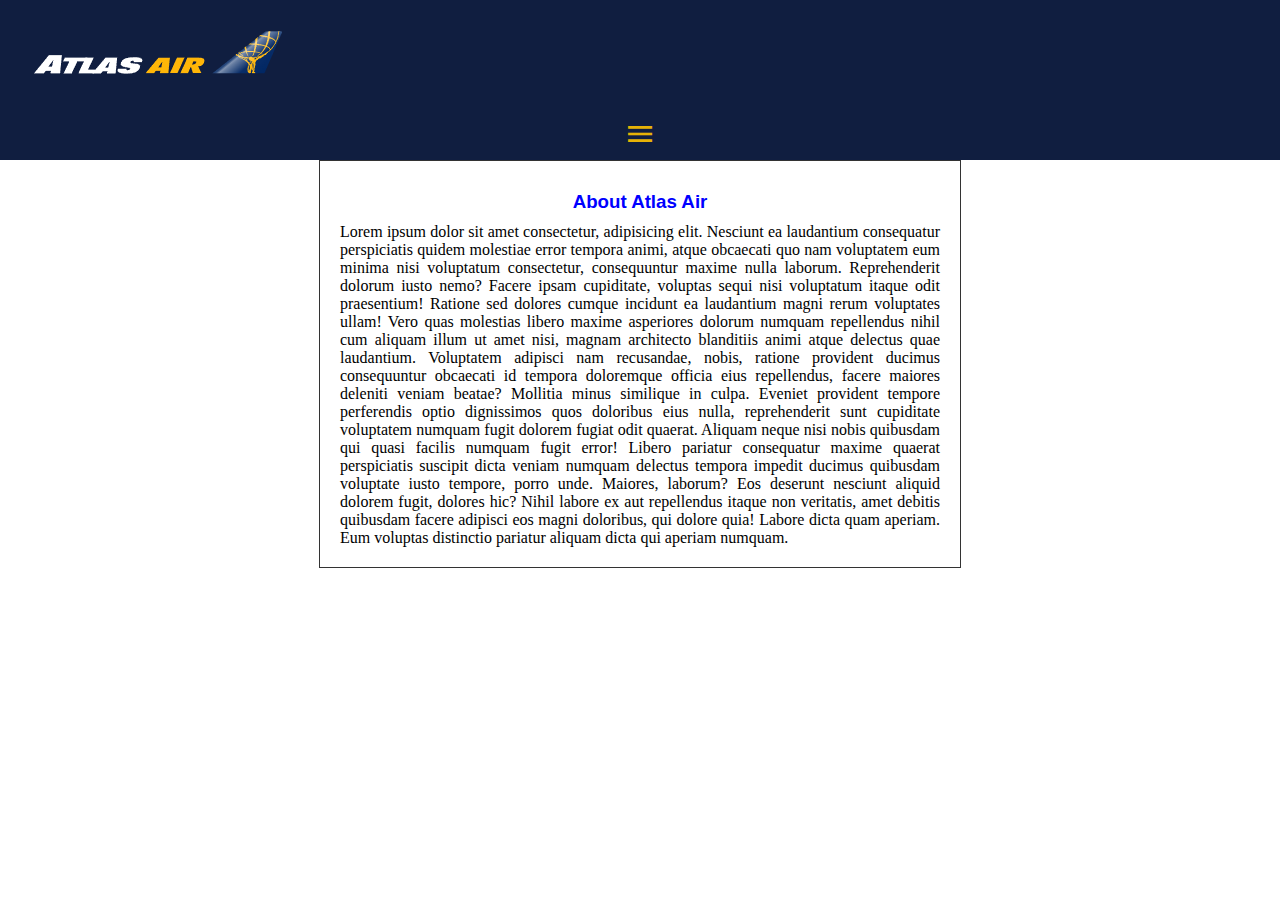
<file: menucape/index.html>
<!DOCTYPE html>
<html lang="pt-br">
<head>
    <meta charset="UTF-8">
    <meta http-equiv="X-UA-Compatible" content="IE=edge">
    <meta name="viewport" content="width=device-width, initial-scale=1.0">
    <link rel="stylesheet" href="style.css">
    <link href="https://fonts.googleapis.com/icon?family=Material+Icons" rel="stylesheet">
    <title>Atlas Air</title>
</head>
<body>
    <header>
        <h1>Atlas Air</h1>
        <i id="burguer" class="material-icons" onclick="clickMenu()">menu</i>
        <menu id="itens">
            <ul>
                <li><a href="">Home</a></li>
                <li><a href="">Back</a></li>
                <li><a href="">Services</a></li>
                <li><a href="">More Information</a></li>
            </ul>
        </menu>
        <img id="atlas" src="atlas.png" alt="">
    </header>
    <main>
        <section>
            <h3>About Atlas Air</h3>
            <p>Lorem ipsum dolor sit amet consectetur, adipisicing elit. Nesciunt ea laudantium consequatur perspiciatis quidem molestiae error tempora animi, atque obcaecati quo nam voluptatem eum minima nisi voluptatum consectetur, consequuntur maxime nulla laborum. Reprehenderit dolorum iusto nemo? Facere ipsam cupiditate, voluptas sequi nisi voluptatum itaque odit praesentium! Ratione sed dolores cumque incidunt ea laudantium magni rerum voluptates ullam! Vero quas molestias libero maxime asperiores dolorum numquam repellendus nihil cum aliquam illum ut amet nisi, magnam architecto blanditiis animi atque delectus quae laudantium. Voluptatem adipisci nam recusandae, nobis, ratione provident ducimus consequuntur obcaecati id tempora doloremque officia eius repellendus, facere maiores deleniti veniam beatae? Mollitia minus similique in culpa. Eveniet provident tempore perferendis optio dignissimos quos doloribus eius nulla, reprehenderit sunt cupiditate voluptatem numquam fugit dolorem fugiat odit quaerat. Aliquam neque nisi nobis quibusdam qui quasi facilis numquam fugit error! Libero pariatur consequatur maxime quaerat perspiciatis suscipit dicta veniam numquam delectus tempora impedit ducimus quibusdam voluptate iusto tempore, porro unde. Maiores, laborum? Eos deserunt nesciunt aliquid dolorem fugit, dolores hic? Nihil labore ex aut repellendus itaque non veritatis, amet debitis quibusdam facere adipisci eos magni doloribus, qui dolore quia! Labore dicta quam aperiam. Eum voluptas distinctio pariatur aliquam dicta qui aperiam numquam.</p>
        </section>
    </main>

    <script src="menu.js"></script>
    
</body>
</html>
</file>
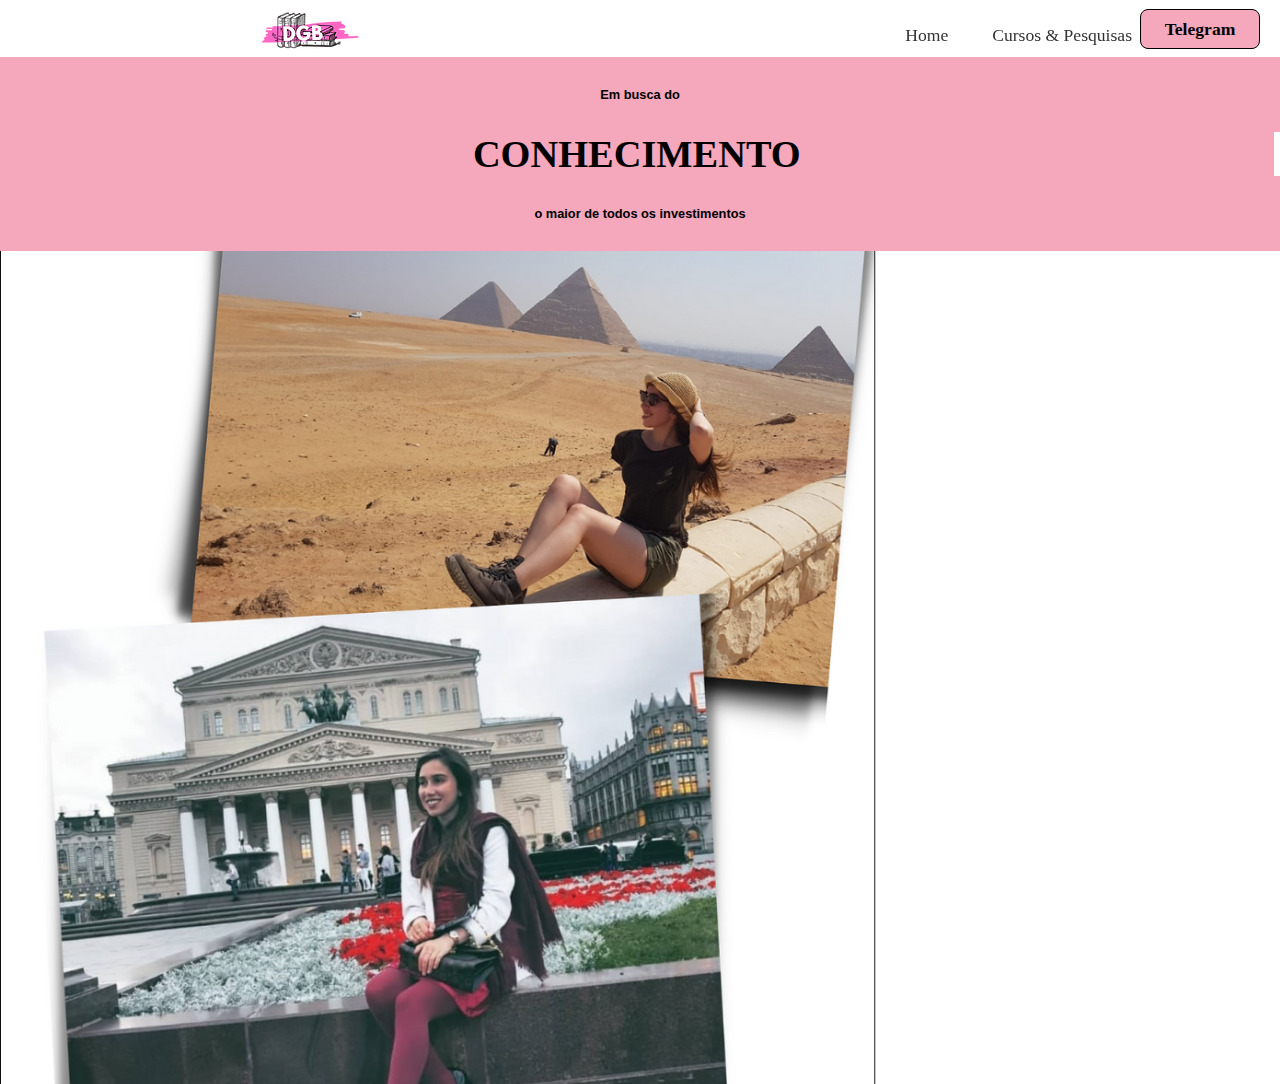
<file: 5g/menu00.html>
<!DOCTYPE html>
<html lang="pt-br">
<head>
    <meta charset="UTF-8">
    <meta http-equiv="X-UA-Compatible" content="IE=edge">
    <meta name="viewport" content="width=device-width, initial-scale=1.0">
    <link rel="stylesheet" href="estilos/5g.css">
    <link rel="stylesheet" href="estilos/ipadedesktop.css">
    <title>Menu</title>
</head>
<body>
    <header>
        <a href=""><img src="Captura de tela 2023-05-10 020133.png" alt=""></a>
        <menu id="itens">
            <ul>
                <li><a href="menu00.html"">Home</a></li>
                <li><a href="">Cursos & Pesquisas</a></li>
                <button id="btn">Telegram</button>
            </ul>
        </menu>
    </header>
    <h4 class="tituloh4">Em busca do</h4>
        <h1 id="titulo">CONHECIMENTO</h1>
        <h4 class="tituloh4">o maior de todos os investimentos</h4>
    
    <!--<main>
        <section>
            <img src="debora_5g.png" alt="">
        </section>
    </main> !-->

    <div id="img"></div>
    
</body>
</html>
</file>
<file: menucape/style.css>
@charset "UTF-8";

* {
    padding: 0px;
    margin: 0px;
}

header h1 {
    text-align: center;
    background-color: #101E40;
    height: 12vh;
    line-height: 100px;
    color: #101E40;
    font-family: Impact, Haettenschweiler, 'Arial Narrow Bold', sans-serif;
    font-size: 2.5em;
}

#itens {
    display: none;
}


menu > ul {
    list-style-type: none;
}

menu > ul > li {
    display: block;
    text-align: center;
    padding: 15px;
    background-color: #101E40;
}

menu a {
    text-decoration: none;
    font-family: Impact, Haettenschweiler, 'Arial Narrow Bold', sans-serif;
    font-size: 1.4em;
    color: rgb(230, 178, 7);
    font-family: Impact, Haettenschweiler, 'Arial Narrow Bold', sans-serif;
}

menu a:hover {
    color: #101E40;
}


#burguer {
    display: block;
    text-align: center;
    padding: 10px;
    font-size: 2em;
    color: rgb(230, 178, 7);
    cursor: pointer;
    background-color: #101E40;
}

main > section > h3 {
    text-align: center;
    color: blue;
    font-family: Impact, Haettenschweiler, 'Arial Narrow Bold', sans-serif;
    padding: 10px;
}

main > section {
    max-width: 600px;
    margin: auto;
    border: 1px solid #333;
    padding: 20px;
    text-align: justify;

}


#atlas {
    position: absolute;
    top: 25px;
    left: 30px;
}
</file>
<file: 5g/estilos/5g.css>
@charset "UTF-8";

* {
    padding: 0px;
    margin: 0px;
}

@import url('https://fonts.googleapis.com/css2?family=Fjalla+One&display=swap');


@import url('https://fonts.googleapis.com/css2?family=Lobster&display=swap');


@import url('https://fonts.googleapis.com/css2?family=Luckiest+Guy&display=swap');


menu {
    background-attachment: scroll;
}


menu > ul {
    list-style-type: none;
}

menu > ul > li {
    display: inline-block;
    padding: 10px;
}

menu a {
    text-decoration: none;
    font-size: 1.1em;
    color: #333;
}


menu a:hover {
    color: rgb(194, 126, 0);
}


#titulo {
    background-color: #F5A7BC;
    text-align: center;
    font-size: 2.4em;
    max-width: 99.5vw;
}


.tituloh4 {
    background-color: #F5A7BC;
    text-align: center;
    font-family: Verdana, Geneva, Tahoma, sans-serif;
    font-size: 0.8em;
    font-weight: none;
    margin-top: 30px 0; 
    padding: 30px;
    max-width: 99.5vw;
    
}


#btn {
    position: fixed;
    top: 30px;
    right: 20px;
    height: 40px;
    width: 100px;
    border-radius: 8px;
    padding: 8px;
    border: none;
    background-color: #F5A7BC;
    border: 1px solid black;
    font-family: 'Times New Roman', Times, serif;
    font-weight: bolder;
    cursor: pointer;
    font-size: 1.1em;
    box-shadow: 2px 2px 2px 2px solid #333;
    background-attachment: fixed;
}

#btn:hover {
    background-color: white;
    transition: 0.5s;
}


header > a > img {
    margin-left: 20vw;
    padding-top: 1vh;
    background-attachment: scroll;
}

/*
main > section > img {
    background-size: cover;
}

*/

#img {
    background-image: url(../debora_5g.png);
    height: 92.5vh;
    background-repeat: no-repeat;
    background-size: contain;
}
</file>
<file: 5g/estilos/ipadedesktop.css>
@charset "UTF-8";


* {
    padding: 0px;
    margin: 0px;
}


@media screen and (min-width: 768px) and (max-width: 2000px) {

    menu {
        background-attachment: scroll;
        position: fixed;
        top: 0.5vh;
        right: 10vw;
    }
    
    
    menu > ul {
        list-style-type: none;
    }
    
    menu > ul > li {
        display: inline-block;
        padding: 20px;
    }
    
    menu a {
        text-decoration: none;
        font-size: 1.1em;
        color: #333;
    }
    
    
    menu a:hover {
        color: rgb(194, 126, 0);
    }


    #btn {
        position: fixed;
        top: 1vh;
        right: 20px;
        height: 40px;
        width: 120px;
        border-radius: 8px;
        padding: 8px;
        border: none;
        background-color: #F5A7BC;
        border: 1px solid black;
        font-family: 'Times New Roman', Times, serif;
        font-weight: bolder;
        cursor: pointer;
        font-size: 1.1em;
        box-shadow: 2px 2px 2px 2px solid #333;
        background-attachment: fixed;
    }
    
    #btn:hover {
        background-color: white;
        transition: 0.5s;
    }
}
</file>
